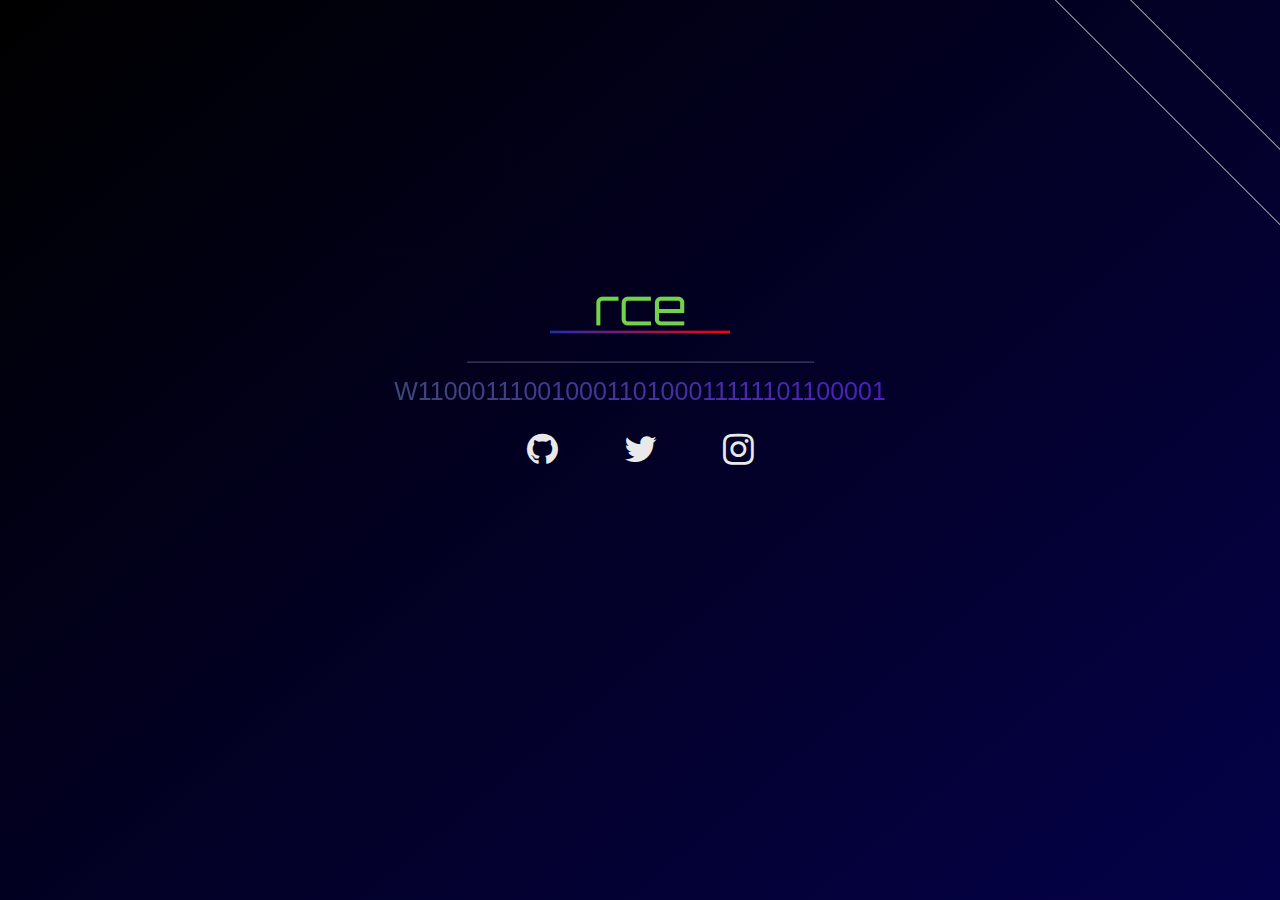
<file: index.html>
<html>
	<head>
		<meta charset="utf-8">
		<meta http-equiv="X-UA-Compatible" content="IE=edge,chrome=1">
		<meta name="viewport" content="width=device-width, initial-scale=1">
		<meta name="description" content="Changing the cyber world" />
		<meta name="author" content="rce#0001">

		<link href="styles.css" rel="stylesheet" type="text/css" />
		<link href="http://www.jqueryscript.net/css/jquerysctipttop.css" rel="stylesheet" type="text/css">
		<link href="https://fonts.googleapis.com/css?family=Droid+Sans+Mono" rel="stylesheet" type="text/css">
        <link rel="stylesheet" href="https://cdnjs.cloudflare.com/ajax/libs/font-awesome/4.7.0/css/font-awesome.min.css">

		<script src="http://code.jquery.com/jquery-1.12.0.min.js"></script>
		<script src="jquery.go-binary.min.js"></script>
        <script src="jquery.go-binary.js"></script>
        <script src="script.js"></script>

		<title>rce#0001 ∣ Hacked</title>

		<meta name="twitter:card" content="summary_large_image">
		<meta name="theme-color" content="#fff">
		<meta property="og:type" content="article"/>
		<meta property="og:site_name" content="Hacked by rce"/>
		<meta property="og:url" content="index.html">
		<meta property="og:description" content="Changing the cyber world">
	</head>
    <script>
        $(document).ready(function() {
            setTimeout(function(){
                $("#text").goBinary({text:"Website hacked by the best @rcedevil"});
            },500)
        });
    </script>
	<body>
        <instagram>
        <a href="https://twitter.com/rcedevil" style="text-decoration: dotted;
        color: #61be09;
        background-image: url(https://media3.giphy.com/media/xThuWcaa4U4XZQDgvm/giphy.gif?cid=790b761…&rid=giphy.gif);
        color: transparent;
        -webkit-background-clip: text;
        background-clip: text;
        animation-duration: 50s;">@rcedevil</a>
        </instagram>
        <img src="rce.png">
        <hr>
		<div id="text">0101001101001010001010101000101010101010</div>
        <div style="text-align: center;">
            <a href="https://github.com/rcegod/" class="fa fa-github"></a>
            <a href="https://twitter.com/rcedevil/" class="fa fa-twitter"></a>
            <a href="https://instagram.com/rcedevil" class="fa fa-instagram"></a>
        </div>
    </body>
</html>
</file>
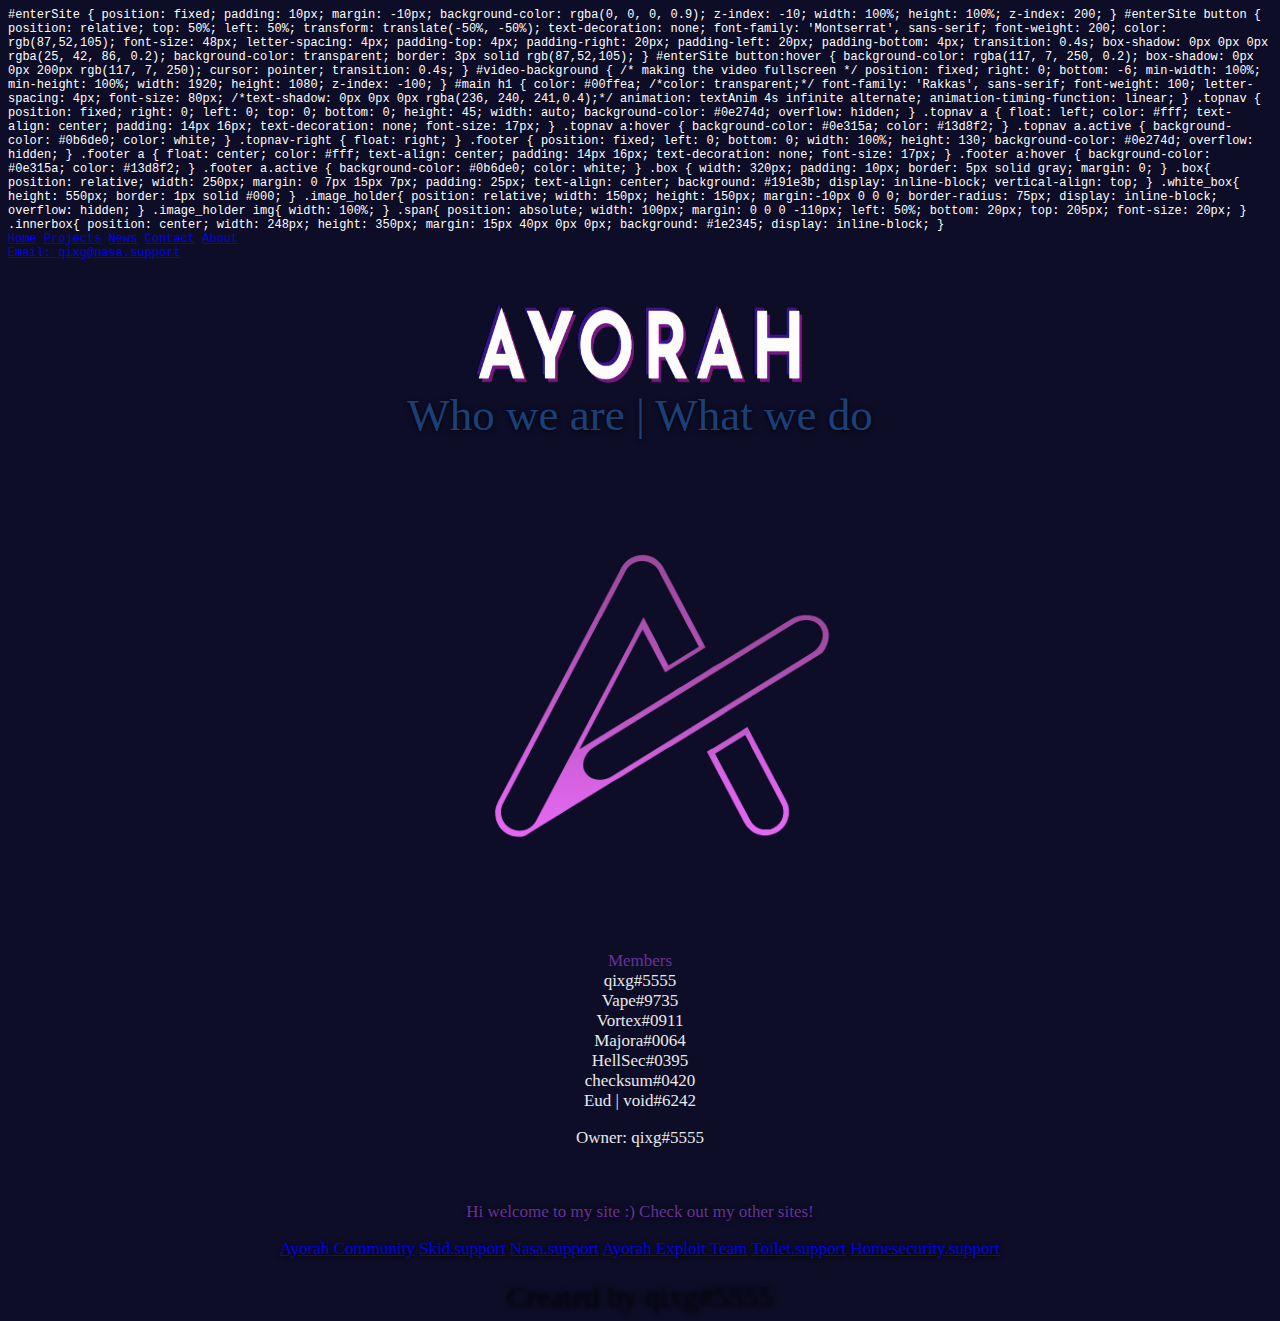
<file: about.html>
<!DOCTYPE html PUBLIC "-//W3C//DTD HTML 4.0 Transitional//EN" "http://www.w3.org/TR/REC-html40/loose.dtd">
<html>
<head>
    <title>Nasa Support | About</title>
    <link rel="shortcut icon" href="ayorah.png" type="image/x-icon">
    <meta name="title" content="nasa.support">
    <meta name="description" content="Nasa.Support">
    <meta property="og:title" content="nasa.support">
    <meta property="og:type" content="website">
    <meta property="og:image" content="https://ayorah.sh/ayorah.png">
    <meta property="og:description" content="nasa.support ran by qixg#5555">
    <meta property="og:url" content="https://ayorah.sh/">
    <meta name="theme-color" content="#4f34eb">
    <meta name="keywords" content="nasa, support, nasasupport, supprtnasa, ayorah, ayorahsh">
</head>
#enterSite {
    position: fixed;
    padding: 10px;
    margin: -10px;
    background-color: rgba(0, 0, 0, 0.9);
    z-index: -10;
    width: 100%;
    height: 100%;
    z-index: 200;
}


#enterSite button {
    position: relative;
    top: 50%;
    left: 50%;
    transform: translate(-50%, -50%);
    text-decoration: none;
    font-family: 'Montserrat', sans-serif;
    font-weight: 200;
    color: rgb(87,52,105);
    font-size: 48px;
    letter-spacing: 4px;
    padding-top: 4px;
    padding-right: 20px;
    padding-left: 20px;
    padding-bottom: 4px;
    transition: 0.4s;
    box-shadow: 0px 0px 0px rgba(25, 42, 86, 0.2);
    background-color: transparent;
    border: 3px solid rgb(87,52,105);
}
#enterSite button:hover {
    background-color: rgba(117, 7, 250, 0.2);
    box-shadow: 0px 0px 200px rgb(117, 7, 250);
    cursor: pointer;
    transition: 0.4s;
}

#video-background {
    /*  making the video fullscreen  */
    position: fixed;
    right: 0;
    bottom: -6;
    min-width: 100%;
    min-height: 100%;
    width: 1920;
    height: 1080;
    z-index: -100;
}

#main h1 {
    color: #00ffea;
    /*color: transparent;*/
    font-family: 'Rakkas', sans-serif;
    font-weight: 100;
    letter-spacing: 4px;
    font-size: 80px;
    /*text-shadow: 0px 0px 0px rgba(236, 240, 241,0.4);*/
    animation: textAnim 4s infinite alternate;
    animation-timing-function: linear;
}

.topnav {
  position: fixed;
  right: 0;
  left: 0;
  top: 0;
  bottom: 0;
  height: 45;
  width: auto;
  background-color: #0e274d;
  overflow: hidden;
}

.topnav a {
  float: left;
  color: #fff;
  text-align: center;
  padding: 14px 16px;
  text-decoration: none;
  font-size: 17px;
}

.topnav a:hover {
  background-color: #0e315a;
  color: #13d8f2;
}

.topnav a.active {
  background-color: #0b6de0;
  color: white;
}

.topnav-right {
  float: right;
}

.footer {
  position: fixed;
  left: 0;
  bottom: 0;
  width: 100%;
  height: 130;
  background-color: #0e274d;
  overflow: hidden;
}

.footer a {
  float: center;
  color: #fff;
  text-align: center;
  padding: 14px 16px;
  text-decoration: none;
  font-size: 17px;
}

.footer a:hover {
  background-color: #0e315a;
  color: #13d8f2;
}

.footer a.active {
  background-color: #0b6de0;
  color: white;
}

.box {
      width: 320px;
      padding: 10px;
      border: 5px solid gray;
      margin: 0;
}

.box{
    position: relative;
    width: 250px;
    margin: 0 7px 15px 7px;
    padding: 25px;
    text-align: center;
    background: #191e3b;
    display: inline-block;
    vertical-align: top;
}

.white_box{
    height: 550px;
    border: 1px solid #000;
}

.image_holder{
        position: relative;
        width: 150px;
        height: 150px;
        margin:-10px 0 0 0;
        border-radius: 75px;
        display: inline-block;
        overflow: hidden;
}
        .image_holder img{ width: 100%; }

.span{
    position: absolute;
    width: 100px; margin: 0 0 0 -110px;
    left: 50%; bottom: 20px;
    top: 205px;
    font-size: 20px;
}

.innerbox{
     position: center;
        width: 248px;
        height: 350px;
        margin: 15px 40px 0px 0px;
        background: #1e2345;
        display: inline-block;

}


</style><body style="background: rgb(14, 13, 39);color: white;font-family: courier new;font-size: 12px">
<div class="topnav">
  <a class="#active" href="https://nasa.support/">Home</a>
  <a class="#active" href="https://nasa.support/projects.html">Projects</a>
  <a class="#active" href="https://nasa.support/news.html">News</a>
  <a class="#active" href="https://nasa.support/contact.html">Contact</a>
  <a class="active" href="https://nasa.support/about.html">About</a>
  <div class="topnav-right">
    <a href="mailto:qixg@nasa.supprt">
      <i class="bx bx-envelope"></i>
      Email: qixg@nasa.support
    </a>
  </div>
</div>
<div id="bgwrapper"></div>
    <center>
      <br><br><Br>
        <img src="finalv2.gif" style="border:0px #000000 none;" name="main" scrolling="no" frameborder="0" marginheight="0px" height="87" width="335" marginwidth="0px" autoplay="" allowfullscreen=""><br>
    <font style="color:rgb(27,64,121);text-shadow:0px 1px 5px #000;font-size:45px" face="Aerial">Who we are | What we do</font>
  <br>
    </center>
    <br><br>
    <center>
<div class="box white_box">
  <div class="image_holder"> <img src="ayorah.png">
</div><br>
<font style="color:rgb(102, 51, 153); font-size:17px" face="Aerial">
<span>Members</span>
<div class="innerbox">
<font style="color:rgb(233,233,233); font-size:17px" face="Aerial">
qixg#5555<br>
Vape#9735<br>
Vortex#0911<br>
Majora#0064<br>
HellSec#0395<Br>
checksum#0420<br>
Eud | void#6242<br>
</div>
<p>Owner: qixg#5555</p>
</div>
<br>
</center>
</center>
<div class="footer">
  <font style="color:rgb(102, 51, 153); text-shadow:0px 1px 5px #000;font-size:17px" face="Aerial">
    <center>
    <p> Hi welcome to my site :)
      Check out my other sites!</p>
      <a href="https://ayorah.sh/">Ayorah Community</a>
      <a href="https://skid.support/">Skid.support</a>
      <a href="https://nasa.support/">Nasa.support</a>
      <a href="https://ayorah.com/">Ayorah Exploit Team</a>
      <a href="https://toilet.support/">Toilet.support</a>
      <a href="https://homesecurity.support/">Homesecurity.support</a>
      </cener>
      <br><br>
      <font style="color:#c71585;text-shadow:0px 1px 5px #000;font-size:30" face="Iceland">
      <span style="color: #61be09;
      background-image: url(https://media3.giphy.com/media/xThuWcaa4U4XZQDgvm/giphy.gif?cid=790b761%E2%80%A6&rid=giphy.gif);
      color: transparent;
      -webkit-background-clip: text;
      background-clip: text;">Created by qixg#5555</span>
    </font>
  </font>
</div>
</body></html>
</file>
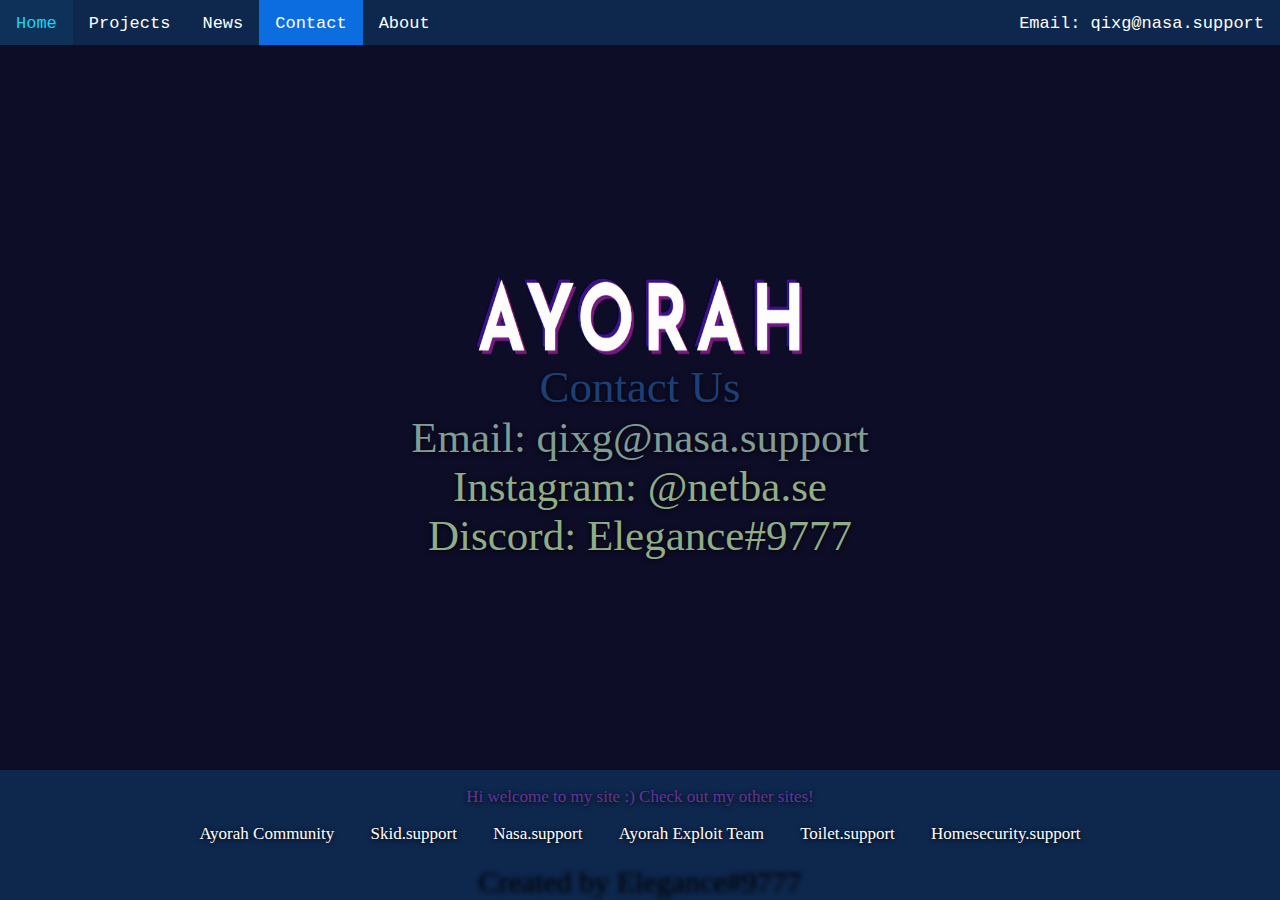
<file: contact.html>
<!DOCTYPE html PUBLIC "-//W3C//DTD HTML 4.0 Transitional//EN" "http://www.w3.org/TR/REC-html40/loose.dtd">
<html>
<head>
    <title>Nasa Support | Contact</title>
    <link rel="shortcut icon" href="ayorah.png" type="image/x-icon">
    <meta name="title" content="nasa.support">
    <meta name="description" content="Nasa.Support">
    <meta property="og:title" content="nasa.support">
    <meta property="og:type" content="website">
    <meta property="og:image" content="https://ayorah.sh/ayorah.png">
    <meta property="og:description" content="nasa.support ran by qixg#5555">
    <meta property="og:url" content="https://ayorah.sh/">
    <meta name="theme-color" content="#4f34eb">
    <meta name="keywords" content="nasa, support, nasasupport, supprtnasa, ayorah, ayorahsh">
</head>
<style>
#enterSite {
    position: fixed;
    padding: 10px;
    margin: -10px;
    background-color: rgba(0, 0, 0, 0.9);
    z-index: -10;
    width: 100%;
    height: 100%;
    z-index: 200;
}


#enterSite button {
    position: relative;
    top: 50%;
    left: 50%;
    transform: translate(-50%, -50%);
    text-decoration: none;
    font-family: 'Montserrat', sans-serif;
    font-weight: 200;
    color: rgb(87,52,105);
    font-size: 48px;
    letter-spacing: 4px;
    padding-top: 4px;
    padding-right: 20px;
    padding-left: 20px;
    padding-bottom: 4px;
    transition: 0.4s;
    box-shadow: 0px 0px 0px rgba(25, 42, 86, 0.2);
    background-color: transparent;
    border: 3px solid rgb(87,52,105);
}
#enterSite button:hover {
    background-color: rgba(117, 7, 250, 0.2);
    box-shadow: 0px 0px 200px rgb(117, 7, 250);
    cursor: pointer;
    transition: 0.4s;
}

#video-background {
    /*  making the video fullscreen  */
    position: fixed;
    right: 0;
    bottom: -6;
    min-width: 100%;
    min-height: 100%;
    width: 1920;
    height: 1080;
    z-index: -100;
}

#main h1 {
    color: #00ffea;
    /*color: transparent;*/
    font-family: 'Rakkas', sans-serif;
    font-weight: 100;
    letter-spacing: 4px;
    font-size: 80px;
    /*text-shadow: 0px 0px 0px rgba(236, 240, 241,0.4);*/
    animation: textAnim 4s infinite alternate;
    animation-timing-function: linear;
}

.topnav {
  position: fixed;
  right: 0;
  left: 0;
  top: 0;
  bottom: 0;
  height: 45;
  width: auto;
  background-color: #0e274d;
  overflow: hidden;
}

.topnav a {
  float: left;
  color: #fff;
  text-align: center;
  padding: 14px 16px;
  text-decoration: none;
  font-size: 17px;
}

.topnav a:hover {
  background-color: #0e315a;
  color: #13d8f2;
}

.topnav a.active {
  background-color: #0b6de0;
  color: white;
}

.topnav-right {
  float: right;
}

.footer {
  position: fixed;
  left: 0;
  bottom: 0;
  width: 100%;
  height: 130;
  background-color: #0e274d;
  overflow: hidden;
}

.footer a {
  float: center;
  color: #fff;
  text-align: center;
  padding: 14px 16px;
  text-decoration: none;
  font-size: 17px;
}

.footer a:hover {
  background-color: #0e315a;
  color: #13d8f2;
}

.footer a.active {
  background-color: #0b6de0;
  color: white;
}

</style><body style="background: rgb(14, 13, 39); white;font-family: courier new;font-size: 12px">
<div class="topnav">
  <a class="#active" href="https://nasa.support/">Home</a>
  <a class="#active" href="https://nasa.support/projects.html">Projects</a>
  <a class="#active" href="https://nasa.support/news.html">News</a>
  <a class="active" href="https://nasa.support/contact.html">Contact</a>
  <a class="#active" href="https://nasa.support/about.html">About</a>
  <div class="topnav-right">
    <a href="mailto:qixg@nasa.supprt">
      <i class="bx bx-envelope"></i>
      Email: qixg@nasa.support
    </a>
  </div>
</div>
    <center>
      <br><br><br><br><br><br><br><br><br><Br><br><br><br><br><br><br><br><br><br>
        <img src="finalv2.gif" style="border:0px #000000 none;" name="main" scrolling="no" frameborder="0" marginheight="0px" height="87" width="335" marginwidth="0px" autoplay="" allowfullscreen=""><br>
    <font style="color:rgb(27,64,121);text-shadow:0px 1px 5px #000;font-size:45px" face="Aerial">Contact Us</font>
  <br>
    </center>
    <center>
      <font style="color:rgb(127,156,150);text-shadow:0px 1px 5px #000;font-size:43px" face="Aerial">Email: qixg@nasa.support</font>
      <br>
      <font style="color:rgb(143,173,136);text-shadow:0px 1px 5px #000;font-size:43px" face="Aerial">Instagram: @netba.se</font>
      <br>
      <font style="color:rgb(143,173,136);text-shadow:0px 1px 5px #000;font-size:43px" face="Aerial">Discord: Elegance#9777</font>
    </center>
<div class="footer">
  <font style="color:rgb(102, 51, 153); text-shadow:0px 1px 5px #000;font-size:17px" face="Aerial">
    <center>
    <p> Hi welcome to my site :)
      Check out my other sites!</p>
      <a href="https://ayorah.sh/">Ayorah Community</a>
      <a href="https://skid.support/">Skid.support</a>
      <a href="https://nasa.support/">Nasa.support</a>
      <a href="https://ayorah.com/">Ayorah Exploit Team</a>
      <a href="https://toilet.support/">Toilet.support</a>
      <a href="https://homesecurity.support/">Homesecurity.support</a>
      </cener>
      <br><br>
      <font style="color:#c71585;text-shadow:0px 1px 5px #000;font-size:30" face="Iceland">
      <span style="color: #61be09;
      background-image: url(https://media3.giphy.com/media/xThuWcaa4U4XZQDgvm/giphy.gif?cid=790b761%E2%80%A6&rid=giphy.gif);
      color: transparent;
      -webkit-background-clip: text;
      background-clip: text;">Created by Elegance#9777</span>
    </font>
  </font>
</div>
</body></html>
</file>
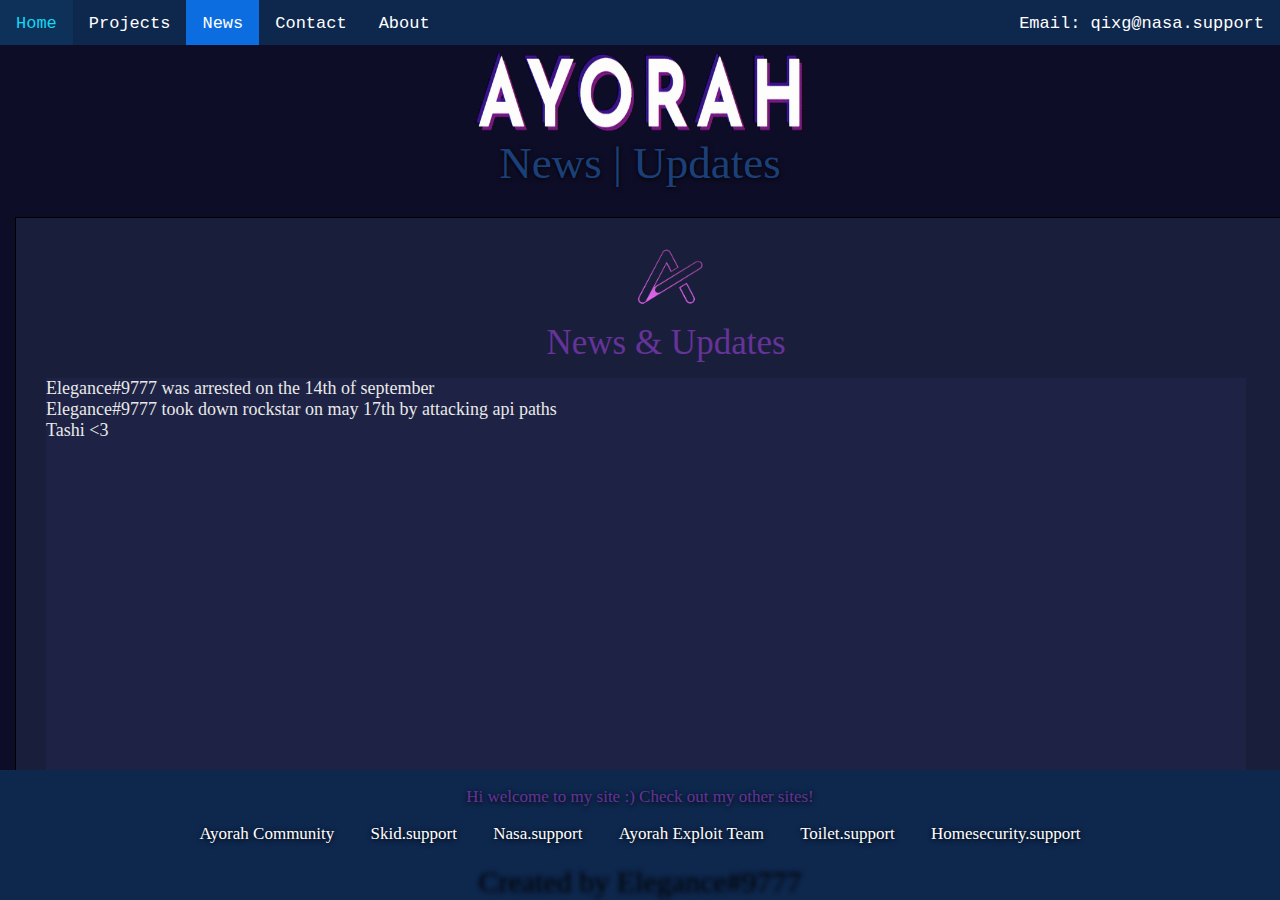
<file: news.html>
<!DOCTYPE html PUBLIC "-//W3C//DTD HTML 4.0 Transitional//EN" "http://www.w3.org/TR/REC-html40/loose.dtd">
<html>
<head>
    <title>Nasa Support | News</title>
    <link rel="shortcut icon" href="ayorah.png" type="image/x-icon">
    <meta name="title" content="nasa.support">
    <meta name="description" content="Nasa.Support">
    <meta property="og:title" content="nasa.support">
    <meta property="og:type" content="website">
    <meta property="og:image" content="https://netba.se/theme.png">
    <meta property="og:description" content="nasa.support ran by Elegance#97777">
    <meta property="og:url" content="https://ayorah.sh/">
    <meta name="theme-color" content="#4f34eb">
    <meta name="keywords" content="nasa, support, nasasupport, supprtnasa, ayorah, ayorahsh">
</head>
<style>
#enterSite {
    position: fixed;
    padding: 10px;
    margin: -10px;
    background-color: rgba(0, 0, 0, 0.9);
    z-index: -10;
    width: 100%;
    height: 100%;
    z-index: 200;
}


#enterSite button {
    position: relative;
    top: 50%;
    left: 50%;
    transform: translate(-50%, -50%);
    text-decoration: none;
    font-family: 'Montserrat', sans-serif;
    font-weight: 200;
    color: rgb(87,52,105);
    font-size: 48px;
    letter-spacing: 4px;
    padding-top: 4px;
    padding-right: 20px;
    padding-left: 20px;
    padding-bottom: 4px;
    transition: 0.4s;
    box-shadow: 0px 0px 0px rgba(25, 42, 86, 0.2);
    background-color: transparent;
    border: 3px solid rgb(87,52,105);
}
#enterSite button:hover {
    background-color: rgba(117, 7, 250, 0.2);
    box-shadow: 0px 0px 200px rgb(117, 7, 250);
    cursor: pointer;
    transition: 0.4s;
}

#video-background {
    /*  making the video fullscreen  */
    position: fixed;
    right: 0;
    bottom: -6;
    min-width: 100%;
    min-height: 100%;
    width: 1920;
    height: 1080;
    z-index: -100;
}

#main h1 {
    color: #00ffea;
    /*color: transparent;*/
    font-family: 'Rakkas', sans-serif;
    font-weight: 100;
    letter-spacing: 4px;
    font-size: 80px;
    /*text-shadow: 0px 0px 0px rgba(236, 240, 241,0.4);*/
    animation: textAnim 4s infinite alternate;
    animation-timing-function: linear;
}

.topnav {
  position: fixed;
  right: 0;
  left: 0;
  top: 0;
  bottom: 0;
  height: 45;
  width: auto;
  background-color: #0e274d;
  overflow: hidden;
}

.topnav a {
  float: left;
  color: #fff;
  text-align: center;
  padding: 14px 16px;
  text-decoration: none;
  font-size: 17px;
}

.topnav a:hover {
  background-color: #0e315a;
  color: #13d8f2;
}

.topnav a.active {
  background-color: #0b6de0;
  color: white;
}

.topnav-right {
  float: right;
}

.footer {
  position: fixed;
  left: 0;
  bottom: 0;
  width: 100%;
  height: 130;
  background-color: #0e274d;
  overflow: hidden;
}

.footer a {
  float: center;
  color: #fff;
  text-align: center;
  padding: 14px 16px;
  text-decoration: none;
  font-size: 17px;
}

.footer a:hover {
  background-color: #0e315a;
  color: #13d8f2;
}

.footer a.active {
  background-color: #0b6de0;
  color: white;
}

.box {
      width: 320px;
      padding: 10px;
      border: 5px solid gray;
      margin: 0;
}

.box{
    position: relative;
    width: 1250px;
    margin: 0 7px 15px 7px;
    padding: 25px;
    text-align: center;
    background: #191e3b;
    display: inline-block;
    vertical-align: top;
}

.white_box{
    height: 550px;
    border: 1px solid #000;
}

.image_holder{
        position: relative;
        width: 90px;
        height: 90px;
        margin:-10px 0 0 0;
        border-radius: 75px;
        display: inline-block;
        overflow: hidden;
}
        .image_holder img{ width: 100%; }

.span{
    position: absolute;
    width: 100px; margin: 0 0 0 -110px;
    left: 50%; bottom: 20px;
    top: 205px;
    font-size: 20px;
}

.innerbox{
     position: center;
        width: 1200px;
        height: 420px;
        margin: 15px 40px 0px 0px;
        background: #1e2345;
        display: inline-block;

}

</style><body style="background: rgb(14, 13, 39);color: white;font-family: courier new;font-size: 12px">
<div class="topnav">
  <a class="#active" href="https://nasa.support/">Home</a>
  <a class="#active" href="https://nasa.support/projects.html">Projects</a>
  <a class="active" href="https://nasa.support/news.html">News</a>
  <a class="#active" href="https://nasa.support/contact.html">Contact</a>
  <a class="#active" href="https://nasa.support/about.html">About</a>
  <div class="topnav-right">
    <a href="mailto:qixg@nasa.supprt">
      <i class="bx bx-envelope"></i>
      Email: qixg@nasa.support
    </a>
  </div>
</div>
<div id="bgwrapper"></div>
    <center>
      <br><br><Br>
    <img src="finalv2.gif" style="border:0px #000000 none;" name="main" scrolling="no" frameborder="0" marginheight="0px" height="87" width="335" marginwidth="0px" autoplay="" allowfullscreen=""><br>
    <font style="color:rgb(27,64,121);text-shadow:0px 1px 5px #000;font-size:45px" face="Aerial">News | Updates</font>
  <br>
    </center>
    <br><br>
    <center>
<div class="box white_box">
  <div class="image_holder"> <img src="ayorah.png">
</div><br>
<font style="color:rgb(102, 51, 153); font-size:35px" face="Aerial">
<span>News & Updates</span>
</font>
<div class="innerbox">
<font style="color:rgb(233,233,233); float: left;text-align:left; font-size:18px" face="Aerial">
Elegance#9777 was arrested on the 14th of september <br>
Elegance#9777 took down rockstar on may 17th by attacking api paths<br>
Tashi <3<br>
</font>
</div><br>
<font style="color:rgb(233,233,233);font-size:18px" face="Aerial">
<p>For more news, stay tuned!</p>
</font>
</div>
<br>
</center>
</center>
<div class="footer">
  <font style="color:rgb(102, 51, 153); text-shadow:0px 1px 5px #000;font-size:17px" face="Aerial">
    <center>
    <p> Hi welcome to my site :)
      Check out my other sites!</p>
      <a href="https://ayorah.sh/">Ayorah Community</a>
      <a href="https://skid.support/">Skid.support</a>
      <a href="https://nasa.support/">Nasa.support</a>
      <a href="https://ayorah.com/">Ayorah Exploit Team</a>
      <a href="https://toilet.support/">Toilet.support</a>
      <a href="https://homesecurity.support/">Homesecurity.support</a>
      </cener>
      <br><br>
      <font style="color:#c71585;text-shadow:0px 1px 5px #000;font-size:30" face="Iceland">
      <span style="color: #61be09;
      background-image: url(https://media3.giphy.com/media/xThuWcaa4U4XZQDgvm/giphy.gif?cid=790b761%E2%80%A6&rid=giphy.gif);
      color: transparent;
      -webkit-background-clip: text;
      background-clip: text;">Created by Elegance#9777</span>
    </font>
  </font>
</div>
</body></html>
</file>
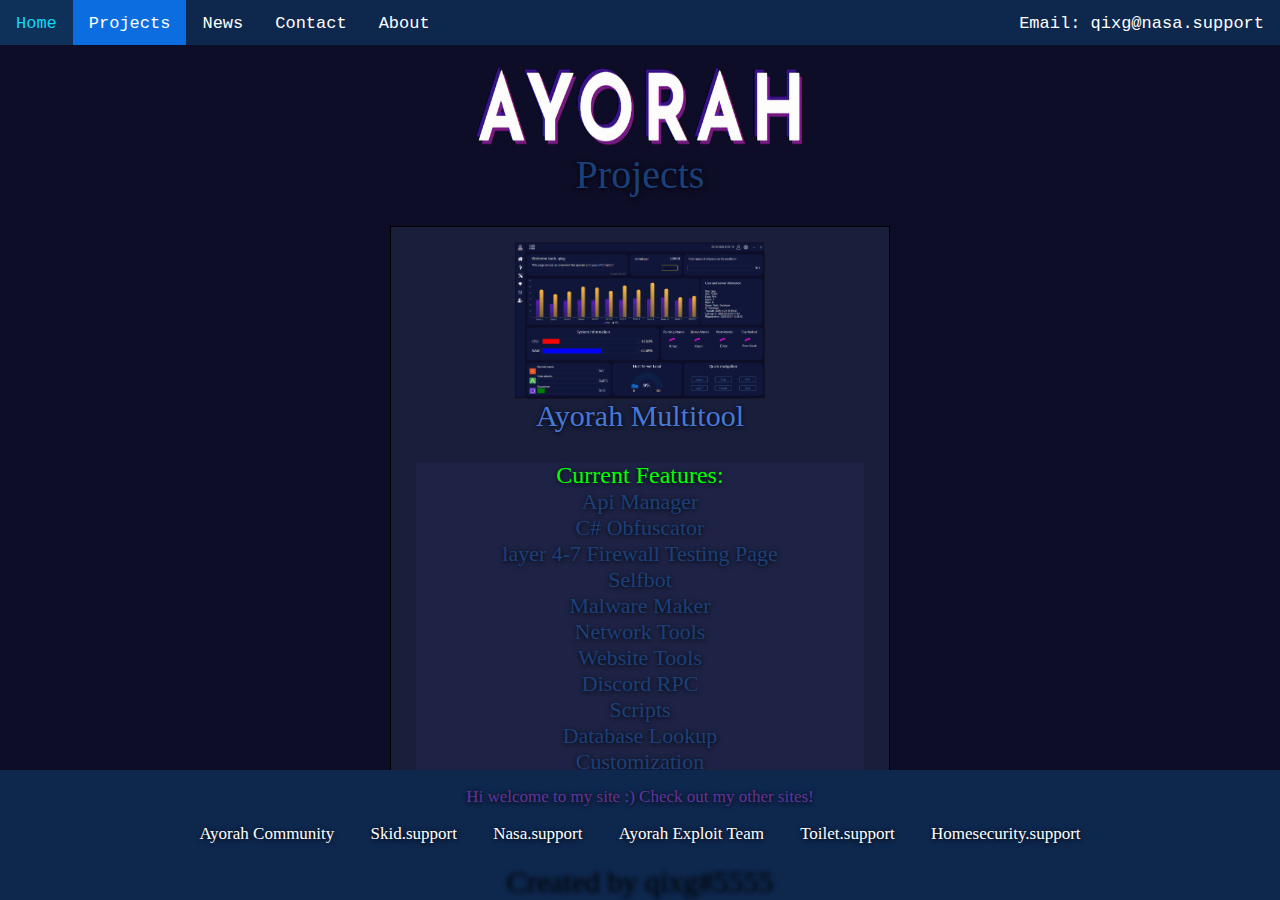
<file: projects.html>
<!DOCTYPE html PUBLIC "-//W3C//DTD HTML 4.0 Transitional//EN" "http://www.w3.org/TR/REC-html40/loose.dtd">
<html><head><title>Nasa Support | Projects</title><link rel="shortcut icon" href="ayorah.png" type="image/x-icon"><meta name="title" content="nasa.support"><meta name="description" content="Nasa.Support"><meta property="og:title" content="nasa.support"><meta property="og:type" content="website"><meta property="og:image" content="https://netba.se/theme.png"><meta property="og:description" content="nasa.support ran by Elegance#9777"><meta property="og:url" content="https://ayorah.sh/"><meta name="theme-color" content="#4f34eb"><meta name="keywords" content="nasa, support, nasasupport, supprtnasa, ayorah, ayorahsh"></head><style>
#enterSite {
    position: fixed;
    padding: 10px;
    margin: -10px;
    background-color: rgba(0, 0, 0, 0.9);
    z-index: -10;
    width: 100%;
    height: 100%;
    z-index: 200;
}


#enterSite button {
    position: relative;
    top: 50%;
    left: 50%;
    transform: translate(-50%, -50%);
    text-decoration: none;
    font-family: 'Montserrat', sans-serif;
    font-weight: 200;
    color: rgb(87,52,105);
    font-size: 48px;
    letter-spacing: 4px;
    padding-top: 4px;
    padding-right: 20px;
    padding-left: 20px;
    padding-bottom: 4px;
    transition: 0.4s;
    box-shadow: 0px 0px 0px rgba(25, 42, 86, 0.2);
    background-color: transparent;
    border: 3px solid rgb(87,52,105);
}
#enterSite button:hover {
    background-color: rgba(117, 7, 250, 0.2);
    box-shadow: 0px 0px 200px rgb(117, 7, 250);
    cursor: pointer;
    transition: 0.4s;
}

#video-background {
    /*  making the video fullscreen  */
    position: fixed;
    right: 0;
    bottom: -6;
    min-width: 100%;
    min-height: 100%;
    width: 1920;
    height: 1080;
    z-index: -100;
}

#main h1 {
    color: #00ffea;
    /*color: transparent;*/
    font-family: 'Rakkas', sans-serif;
    font-weight: 100;
    letter-spacing: 4px;
    font-size: 80px;
    /*text-shadow: 0px 0px 0px rgba(236, 240, 241,0.4);*/
    animation: textAnim 4s infinite alternate;
    animation-timing-function: linear;
}

.topnav {
  position: absolute;
  right: 0;
  left: 0;
  top: 0;
  bottom: 0;
  height: 45;
  width: auto;
  background-color: #0e274d;
  overflow: hidden;
}

.topnav a {
  float: left;
  color: #fff;
  text-align: center;
  padding: 14px 16px;
  text-decoration: none;
  font-size: 17px;
}

.topnav a:hover {
  background-color: #0e315a;
  color: #13d8f2;
}

.topnav a.active {
  background-color: #0b6de0;
  color: white;
}

.topnav-right {
  float: right;
}

.footer {
  position: fixed;
  left: 0;
  bottom: 0;
  width: 100%;
  height: 130;
  background-color: #0e274d;
  overflow: hidden;
}

.footer a {
  float: center;
  color: #fff;
  text-align: center;
  padding: 14px 16px;
  text-decoration: none;
  font-size: 17px;
}

.footer a:hover {
  background-color: #0e315a;
  color: #13d8f2;
}

.footer a.active {
  background-color: #0b6de0;
  color: white;
}

.box{
    position: relative;
    width: 448px;
    height: 350px;
    margin: 0 7px 15px 7px;
    padding: 25px;
    text-align: center;
    background: #191e3b;
    display: inline-block;
    vertical-align: top;
}

.white_box{
    height: 550px;
    border: 1px solid #000;
}

.image_holder{
        position: relative;
        width: 250px;
        height: 250px;
        margin:-10px 0 0 0;
        display: inline-block;
        overflow: hidden;
}
        .image_holder img{ width: 100%; }

.span{
    position: absolute;
    width: 100px; margin: 0 0 0 -110px;
    left: 50%; bottom: 20px;
    top: 205px;
    font-size: 20px;
}

.innerbox{
     position: center;
        width: 448px;
        height: 350px;
        margin: -105px 40px 0px 0px;
        background: #1e2345;
        display: inline-block;

}

</style><body style="background: rgb(14, 13, 39);color: white;font-family: courier new;font-size: 12px">
<div class="topnav">
  <a class="#active" href="https://nasa.support/">Home</a>
  <a class="active" href="https://nasa.support/projects.html">Projects</a>
  <a class="#active" href="https://nasa.support/news.html">News</a>
  <a class="#active" href="https://nasa.support/contact.html">Contact</a>
  <a class="#active" href="https://nasa.support/about.html">About</a>
  <div class="topnav-right">
    <a href="mailto:qixg@nasa.supprt">
      <i class="bx bx-envelope"></i>
      Email: qixg@nasa.support
    </a>
  </div>
</div>
><div id="bgwrapper"></div>
    <center>
      <br><br><Br>
        <img src="finalv2.gif" style="border:0px #000000 none;" name="main" scrolling="no" frameborder="0" marginheight="0px" height="87" width="335" marginwidth="0px" autoplay="" allowfullscreen=""><br>
    <font style="color:rgb(27,64,121);text-shadow:0px 1px 5px #000;font-size:40px" face="Aerial">Projects</font>
  <br>
    </center>
    <br><br>
    <center>
<div class="box white_box">
  <div class="image_holder"> <img src="ayorahtool.png">  <font style="color:rgb(71,120,214);text-shadow:0px 1px 5px #000;font-size:30px" face="Aerial">
 Ayorah Multitool </div><br><br><br>
<div class="innerbox">
  <font style="color:rgb(0,255,0); text-shadow:0px 1px 5px #000;font-size:24px" face="Aerial">
Current Features:<br>
</font>
  <font style="color:rgb(27,64,121);text-shadow:0px 1px 5px #000;font-size:22px" face="Aerial">
  Api Manager<br>
  C# Obfuscator<br>
  layer 4-7 Firewall Testing Page<br>
  Selfbot<br>
  Malware Maker<br>
  Network Tools<br>
  Website Tools<br>
  Discord RPC<br>
  Scripts<br>
  Database Lookup<br>
  Customization<br>
  HWID-Spoofer<br>
</div>
</div>
</center>
</center>
<div class="footer">
  <font style="color:rgb(102, 51, 153); text-shadow:0px 1px 5px #000;font-size:17px" face="Aerial">
    <center>
    <p> Hi welcome to my site :)
      Check out my other sites!</p>
      <a href="https://ayorah.sh/">Ayorah Community</a>
      <a href="https://skid.support/">Skid.support</a>
      <a href="https://nasa.support/">Nasa.support</a>
      <a href="https://ayorah.com/">Ayorah Exploit Team</a>
      <a href="https://toilet.support/">Toilet.support</a>
      <a href="https://homesecurity.support/">Homesecurity.support</a>
      </cener>
      <br><br>
      <font style="color:#c71585;text-shadow:0px 1px 5px #000;font-size:30" face="Iceland">
      <span style="color: #61be09;
      background-image: url(https://media3.giphy.com/media/xThuWcaa4U4XZQDgvm/giphy.gif?cid=790b761%E2%80%A6&rid=giphy.gif);
      color: transparent;
      -webkit-background-clip: text;
      background-clip: text;">Created by qixg#5555</span>
    </font>
  </font>
</div>
</body></html>
</file>
<file: styles.css>
html {
    height: 100%;
    width: 100%;
    background: rgb(74,33,102);
    background: linear-gradient(140deg, rgb(0, 0, 0), rgb(5, 1, 73));

}
@import url('https://fonts.googleapis.com/css2?family=Karla:wght@200&display=swap');
@import url('https://fonts.googleapis.com/css?family=Open+Sans:300,400');

h1 {
    text-align: center;
    color: white;
    font-size: 36px;
    font-family: 'Roboto', sans-serif;
}

.fa {
    transition: 3s;
    padding: 20px;
    color: rgb(233,233,233);
    font-size: 30px;
    width: 50px;
    text-align: center;
    text-decoration: none;
    margin: 5px 2px;
}
  
.fa:hover {
    transition: 0.2s;
    opacity: 0.6;
    color: #5701f5;
}

a.fa {
    font-size: 36px;
}

::-moz-selection {
    color: rgba(74,33,102);
}

::selection {
    color: rgba(74,33,102);
}

instagram{
    position: fixed;
    top: 72px;
    right: -225px;
    width: 600px;
    padding: 12px;
    font-size: 24px;
    letter-spacing: 2px;
    text-align: center;
    color: white;
    font-family: 'Open Sans', sans-serif;
    -moz-transform-origin: 50% 0px;
    -webkit-transform: rotate(45deg);
    background-color: Transparent;
    border: 1px solid rgb(170, 170, 170);
    opacity: 0.8;
    text-decoration:none;
    color:white;
}

hr {
    margin-top: -54;
    color: rgb(87, 10, 131);
    width: 345px;
    opacity: 0.2;
}

img {
    height: 200px;
    border-radius: 50%;
    width: 200px;
    display: block;
    margin-top: 17%;
    margin-left: auto;
    margin-right: auto;
}

div#text {
    font-size: 25px;
    font-weight: 200;
    margin-top: 14px;
    text-align: center;
    font-family: 'Open Sans', sans-serif;
    background: -webkit-linear-gradient(211deg, #5701f5, #364);
    -webkit-background-clip: text;
    -webkit-text-fill-color: transparent;
}

@media screen and (max-hight: 450) {
    img {
        height: 200px;
        border-radius: 50%;
        width: 200px;
        display: block;
        margin-top: 5px;
        margin-left: auto;
        margin-right: auto;
    }
}
</file>
